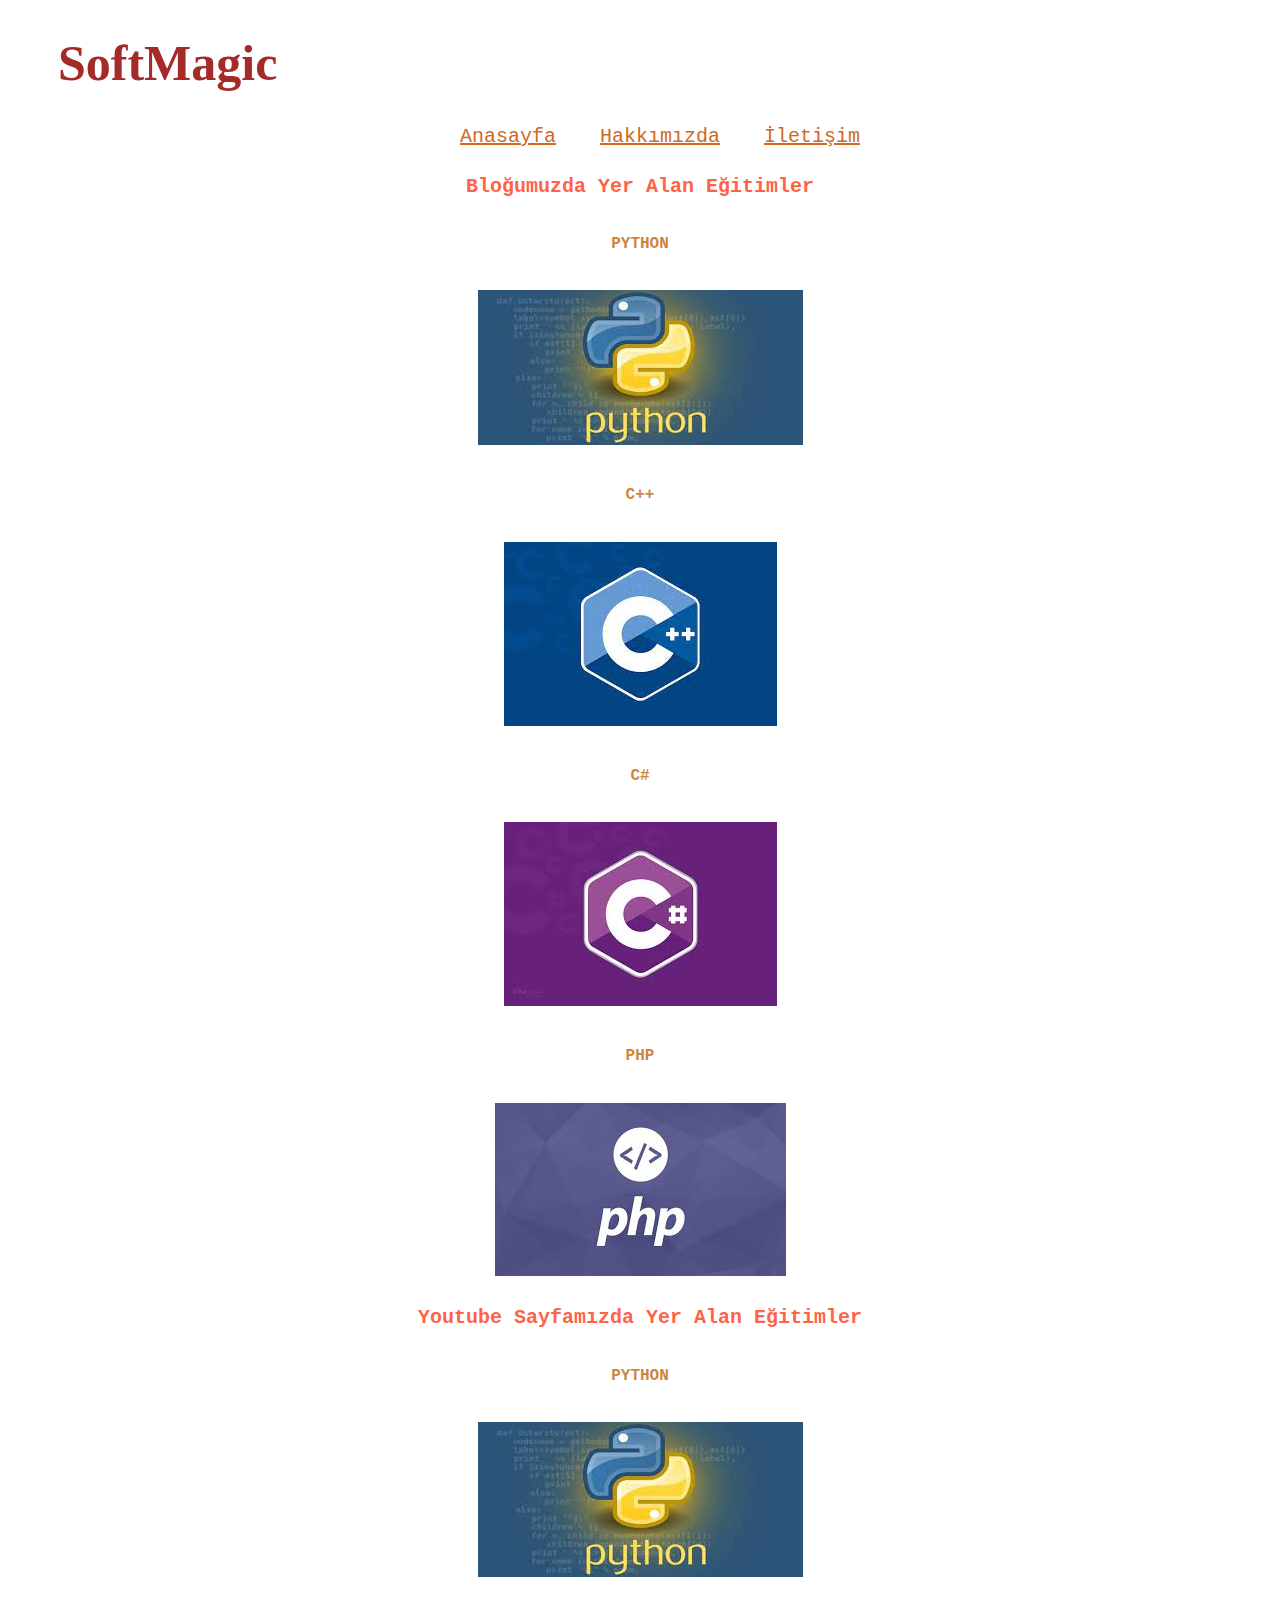
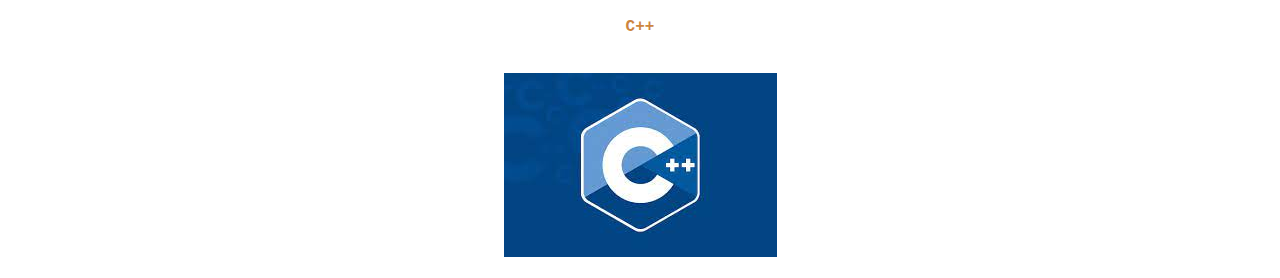
<file: index.html>
<!DOCTYPE html>
<html lang="tr">
<head>
    <meta charset="UTF-8">
    <meta http-equiv="X-UA-Compatible" content="IE=edge">
    <meta name="viewport" content="width=device-width, initial-scale=1.0">
    <title>SoftMagic - Anasayfa</title>
    <link rel="stylesheet" href="style.css">
</head>
<body>
    <h1>SoftMagic</h1>
    <ul>
        <li><a href="index.html">Anasayfa</a></li>
        <li><a href="about-us.html">Hakkımızda</a></li>
        <li><a href="iletisim.html">İletişim</a></li>
    </ul>
    <h4>Bloğumuzda Yer Alan Eğitimler</h4>
    <h6>PYTHON</h6>
    <center><img src="resimler/python_resim.jpg" alt="python"></center>
    <h6>C++</h6>
    <center><img src="resimler/c++_resim.jpg" alt="c++"></center>
    <h6>C#</h6>
    <center><img src="resimler/csharp_resim.jpg" alt="c#"></center>
    <h6>PHP</h6>
    <center><img src="resimler/php_resim.jpg" alt="php"></center>
    <h4>Youtube Sayfamızda Yer Alan Eğitimler</h4>
    <h6>PYTHON</h6>
    <center><img src="resimler/python_resim.jpg" alt="python"></center>
    <h6>C++</h6>
    <center><img src="resimler/c++_resim.jpg" alt="c++"></center>
</body>
</html>
</file>
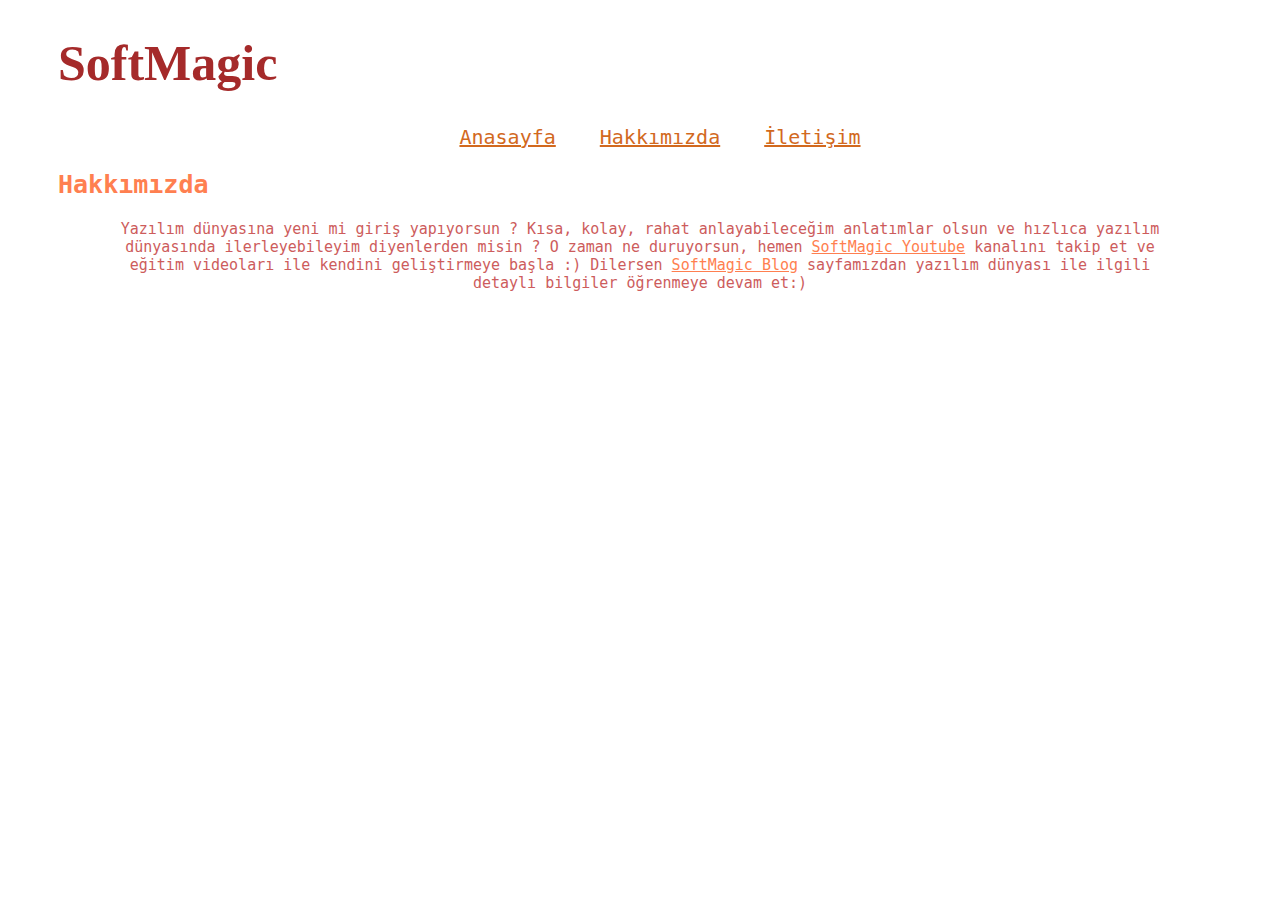
<file: about-us.html>
<!DOCTYPE html>
<html lang="tr">
<head>
    <meta charset="UTF-8">
    <meta http-equiv="X-UA-Compatible" content="IE=edge">
    <meta name="viewport" content="width=device-width, initial-scale=1.0">
    <title>SoftMagic - Hakkımızda</title>
    <link rel="stylesheet" href="style.css">
</head>
<body>
    <h1>SoftMagic</h1>
    <ul>
        <li><a href="index.html">Anasayfa</a></li>
        <li><a href="about-us.html">Hakkımızda</a></li>
        <li><a href="iletisim.html">İletişim</a></li>
    </ul>
    <h2>Hakkımızda</h2>
    <p class="paragraf" >Yazılım dünyasına yeni mi giriş yapıyorsun ? 
        Kısa, kolay, rahat anlayabileceğim anlatımlar olsun 
        ve hızlıca yazılım dünyasında ilerleyebileyim diyenlerden misin ? 
        O zaman ne duruyorsun, hemen 
        <a href="https://www.youtube.com/channel/UCtOK9QikE5R_mWGZpcIbNYQ">SoftMagic Youtube</a> 
        kanalını takip et ve eğitim videoları ile kendini geliştirmeye başla :) Dilersen
        <a href="https://softmagicc.blogspot.com/">SoftMagic Blog</a> 
        sayfamızdan yazılım dünyası ile ilgili detaylı bilgiler öğrenmeye devam et:)
    </p>
</body>
</html>
</file>
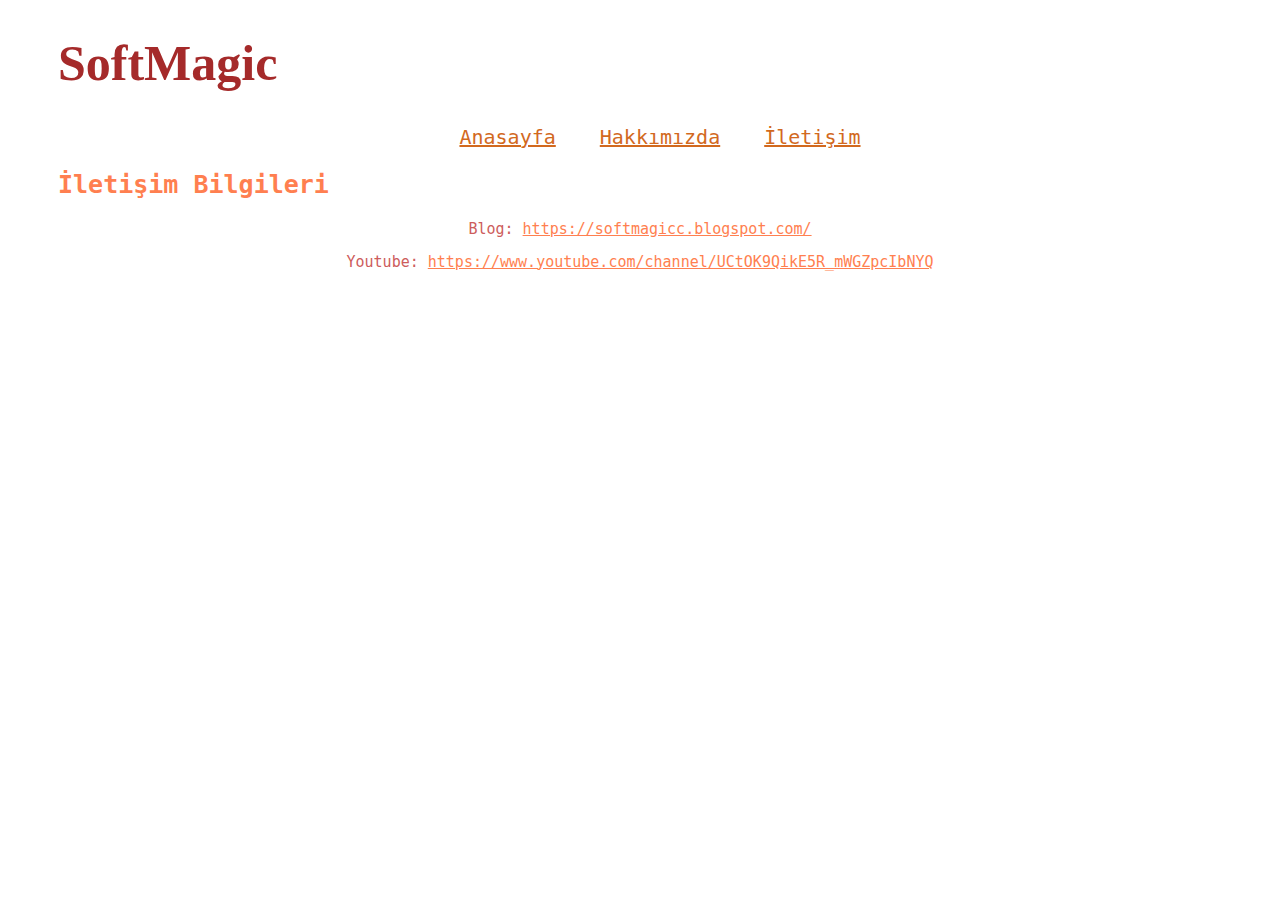
<file: iletisim.html>
<!DOCTYPE html>
<html lang="tr">
<head>
    <meta charset="UTF-8">
    <meta http-equiv="X-UA-Compatible" content="IE=edge">
    <meta name="viewport" content="width=device-width, initial-scale=1.0">
    <title>SoftMagic - İletişim Bilgileri</title>
    <link rel="stylesheet" href="style.css">
</head>
<body>
    <h1>SoftMagic</h1>
    <ul>
        <li><a href="index.html">Anasayfa</a></li>
        <li><a href="about-us.html">Hakkımızda</a></li>
        <li><a href="iletisim.html">İletişim</a></li>
    </ul>
    <h2>İletişim Bilgileri</h2>
    <p class="paragraf">Blog: <a href="https://softmagicc.blogspot.com/">https://softmagicc.blogspot.com/</a></p>
    <p class="paragraf">Youtube: <a href="https://www.youtube.com/channel/UCtOK9QikE5R_mWGZpcIbNYQ">https://www.youtube.com/channel/UCtOK9QikE5R_mWGZpcIbNYQ</a></p>
</body>
</html>
</file>
<file: style.css>
ul{
    text-align: center;
    list-style: none;
    display: block;
}
ul li{
    display: inline;
    position: relative;
    padding: 20px;
    
}
ul li a{
    color: chocolate;
    font-size: x-large;
    font-family: monospace;
}
h1{
    color: brown;
    font-size: 50px;
    font-family: fantasy;
    padding-left: 50px;
}
h2{
    color: coral;
    font-size: 25px;
    font-family: monospace;
    padding-left: 50px;
}
h4{
    color: tomato;
    font-size: 20px;
    font-family: monospace;
    text-align: center;
}
h6{
    color: peru;
    font-size: 16px;
    font-family: monospace;
    text-align: center;
}

.paragraf{
    text-align: center;
    color: indianred;
    padding-left: 100px;
    padding-right: 100px;
    font-size: 15px;
    font-family: monospace;
    
}
p a{
    color: coral;
    font-size: 15px;
    font-family: monospace;
}
</file>
